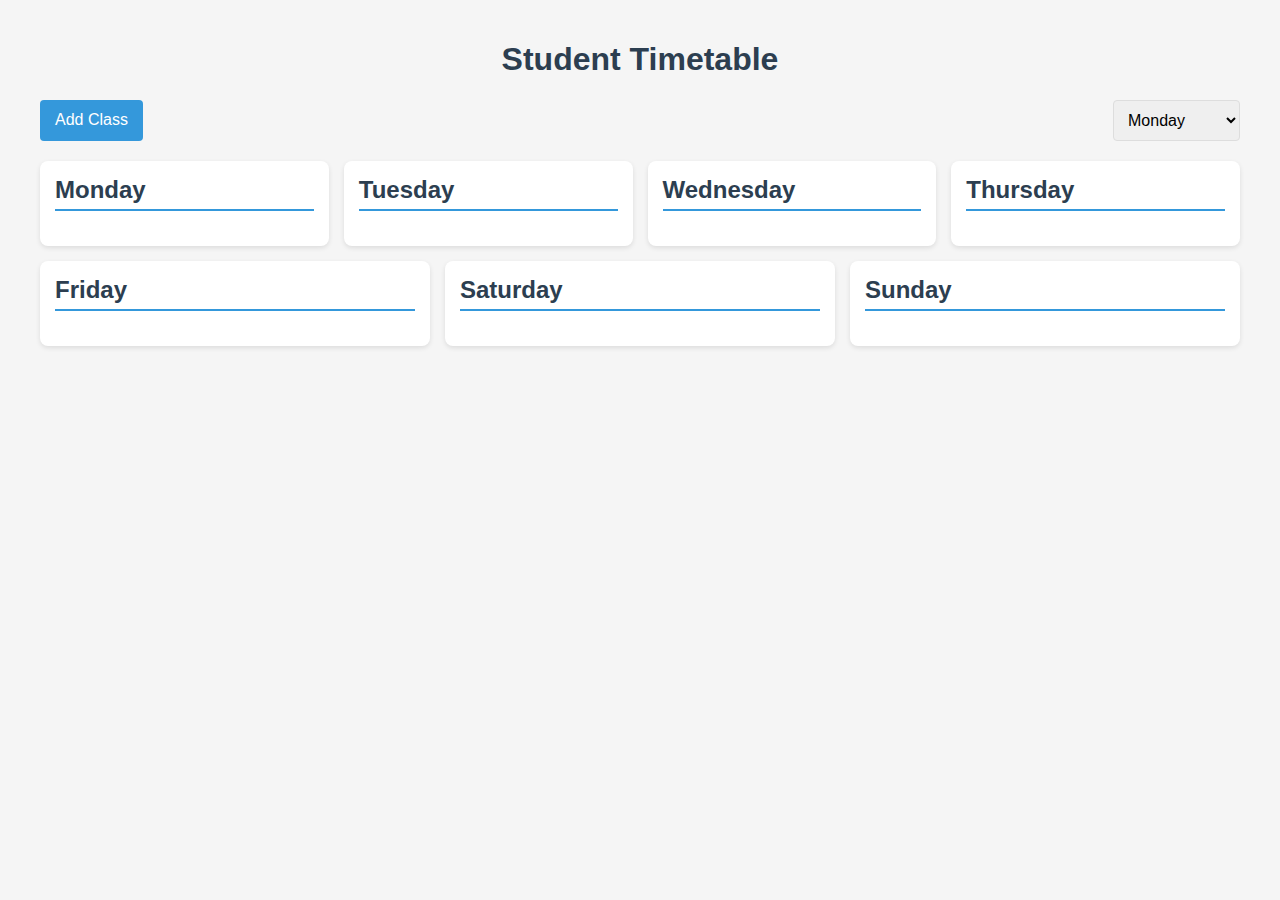
<file: Timetable.html>
<!DOCTYPE html>
<html lang="en">
<head>
    <meta charset="UTF-8">
    <meta name="viewport" content="width=device-width, initial-scale=1.0">
    <title>Student Timetable</title>
    <link rel="stylesheet" href="Timetable.css">
	<script src="https://www.gstatic.com/firebasejs/9.6.0/firebase-app-compat.js"></script>
	<script src="https://www.gstatic.com/firebasejs/9.6.0/firebase-database-compat.js"></script>
</head>
<body>
    <div class="container">
        <h1>Student Timetable</h1>
        
        <div class="controls">
            <button id="add-class">Add Class</button>
            <select id="day-selector">
                <option value="monday">Monday</option>
                <option value="tuesday">Tuesday</option>
                <option value="wednesday">Wednesday</option>
                <option value="thursday">Thursday</option>
                <option value="friday">Friday</option>
                <option value="saturday">Saturday</option>
                <option value="sunday">Sunday</option>
            </select>
        </div>
        
        <div class="timetable">
            <div class="day" id="monday">
                <h2>Monday</h2>
                <ul class="classes"></ul>
            </div>
            <div class="day" id="tuesday">
                <h2>Tuesday</h2>
                <ul class="classes"></ul>
            </div>
            <div class="day" id="wednesday">
                <h2>Wednesday</h2>
                <ul class="classes"></ul>
            </div>
            <div class="day" id="thursday">
                <h2>Thursday</h2>
                <ul class="classes"></ul>
            </div>
            <div class="day" id="friday">
                <h2>Friday</h2>
                <ul class="classes"></ul>
            </div>
            <div class="day" id="saturday">
                <h2>Saturday</h2>
                <ul class="classes"></ul>
            </div>
            <div class="day" id="sunday">
                <h2>Sunday</h2>
                <ul class="classes"></ul>
            </div>
        </div>
    </div>
    
    <!-- Modal for adding/editing classes -->
    <div id="class-modal" class="modal">
        <div class="modal-content">
            <span class="close">&times;</span>
            <h2 id="modal-title">Add Class</h2>
            <form id="class-form">
                <input type="hidden" id="edit-index">
                <div class="form-group">
                    <label for="class-name">Class Name:</label>
                    <input type="text" id="class-name" required>
                </div>
                <div class="form-group">
                    <label for="start-time">Start Time:</label>
                    <input type="time" id="start-time" required>
                </div>
                <div class="form-group">
                    <label for="end-time">End Time:</label>
                    <input type="time" id="end-time" required>
                </div>
                <div class="form-group">
                    <label for="location">Location:</label>
                    <input type="text" id="location">
                </div>
                <div class="form-group">
                    <label for="teacher">Teacher:</label>
                    <input type="text" id="teacher">
                </div>
                <button type="submit">Save</button>
            </form>
        </div>
    </div>
    
    <script src="Timetable.js"></script>
</body>
</html>
</file>
<file: Timetable.css>
.install-btn {
  position: fixed;
  bottom: 20px;
  right: 20px;
  padding: 10px 20px;
  background: #3498db;
  color: white;
  border: none;
  border-radius: 5px;
  cursor: pointer;
  z-index: 1000;
}

/* Auth Section Styles */
header {
    display: flex;
    justify-content: space-between;
    align-items: center;
    margin-bottom: 20px;
}

.auth-section {
    display: flex;
    align-items: center;
}

#auth-btn {
    background-color: #4285F4;
    color: white;
    display: flex;
    align-items: center;
    padding: 8px 12px;
    border-radius: 4px;
    font-weight: 500;
}

#auth-btn:hover {
    background-color: #3367D6;
}

#user-profile {
    display: flex;
    align-items: center;
    gap: 10px;
}

#user-avatar {
    width: 32px;
    height: 32px;
    border-radius: 50%;
}

#sign-out-btn {
    background: none;
    border: none;
    color: #5f6368;
    cursor: pointer;
    padding: 5px;
}

#sign-out-btn:hover {
    color: #202124;
}

/* Share Button Styles */
.share-btn {
    background-color: #34a853;
    display: flex;
    align-items: center;
    gap: 5px;
}

.share-btn:hover {
    background-color: #2d8e47;
}

/* Share Modal Styles */
.share-options {
    margin-top: 20px;
}

.share-link {
    display: flex;
    margin-bottom: 15px;
}

#share-url {
    flex: 1;
    padding: 8px;
    border: 1px solid #ddd;
    border-radius: 4px 0 0 4px;
    font-size: 14px;
}

#copy-link {
    background-color: #f1f3f4;
    border: 1px solid #dadce0;
    border-left: none;
    border-radius: 0 4px 4px 0;
    padding: 8px 12px;
    cursor: pointer;
}

#copy-link:hover {
    background-color: #e8eaed;
}

.share-note {
    font-size: 14px;
    color: #5f6368;
    margin-bottom: 15px;
}

.permission-control {
    margin-top: 15px;
    padding-top: 15px;
    border-top: 1px solid #eee;
}

.permission-control label {
    display: flex;
    align-items: center;
    gap: 8px;
    cursor: pointer;
}

/* Utility Classes */
.hidden {
    display: none !important;
}
body {
    font-family: 'Segoe UI', Tahoma, Geneva, Verdana, sans-serif;
    margin: 0;
    padding: 0;
    background-color: #f5f5f5;
    color: #333;
}

.container {
    max-width: 1200px;
    margin: 0 auto;
    padding: 20px;
}

h1 {
    text-align: center;
    color: #2c3e50;
}

.controls {
    display: flex;
    justify-content: space-between;
    margin-bottom: 20px;
}

button {
    background-color: #3498db;
    color: white;
    border: none;
    padding: 10px 15px;
    border-radius: 4px;
    cursor: pointer;
    font-size: 16px;
}

button:hover {
    background-color: #2980b9;
}

select {
    padding: 10px;
    border-radius: 4px;
    border: 1px solid #ddd;
    font-size: 16px;
}

.timetable {
    display: flex;
    flex-wrap: wrap;
    gap: 15px;
}

.day {
    background-color: white;
    border-radius: 8px;
    padding: 15px;
    box-shadow: 0 2px 5px rgba(0,0,0,0.1);
    flex: 1;
    min-width: 250px;
}

.day h2 {
    margin-top: 0;
    color: #2c3e50;
    border-bottom: 2px solid #3498db;
    padding-bottom: 5px;
}

.classes {
    list-style: none;
    padding: 0;
}

.class-item {
    background-color: #f8f9fa;
    padding: 10px;
    margin-bottom: 10px;
    border-left: 4px solid #3498db;
    border-radius: 4px;
    position: relative;
}

.class-item h3 {
    margin: 0 0 5px 0;
    color: #2c3e50;
}

.class-item p {
    margin: 5px 0;
    font-size: 14px;
}

.class-actions {
    position: absolute;
    top: 10px;
    right: 10px;
}

.class-actions button {
    background: none;
    border: none;
    color: #7f8c8d;
    padding: 0 5px;
    font-size: 14px;
}

.class-actions button:hover {
    color: #e74c3c;
}

/* Modal styles */
.modal {
    display: none;
    position: fixed;
    z-index: 1;
    left: 0;
    top: 0;
    width: 100%;
    height: 100%;
    overflow: auto;
    background-color: rgba(0,0,0,0.4);
}

.modal-content {
    background-color: #fefefe;
    margin: 10% auto;
    padding: 20px;
    border-radius: 8px;
    width: 80%;
    max-width: 500px;
}

.close {
    color: #aaa;
    float: right;
    font-size: 28px;
    font-weight: bold;
    cursor: pointer;
}

.close:hover {
    color: black;
}

.form-group {
    margin-bottom: 15px;
}

.form-group label {
    display: block;
    margin-bottom: 5px;
    font-weight: bold;
}

.form-group input {
    width: 100%;
    padding: 8px;
    border: 1px solid #ddd;
    border-radius: 4px;
    box-sizing: border-box;
}

form button {
    width: 100%;
    padding: 10px;
    font-size: 16px;
}

@media (max-width: 768px) {
    .timetable {
        flex-direction: column;
    }
    
    .day {
        width: 100%;
    }
}
</file>
